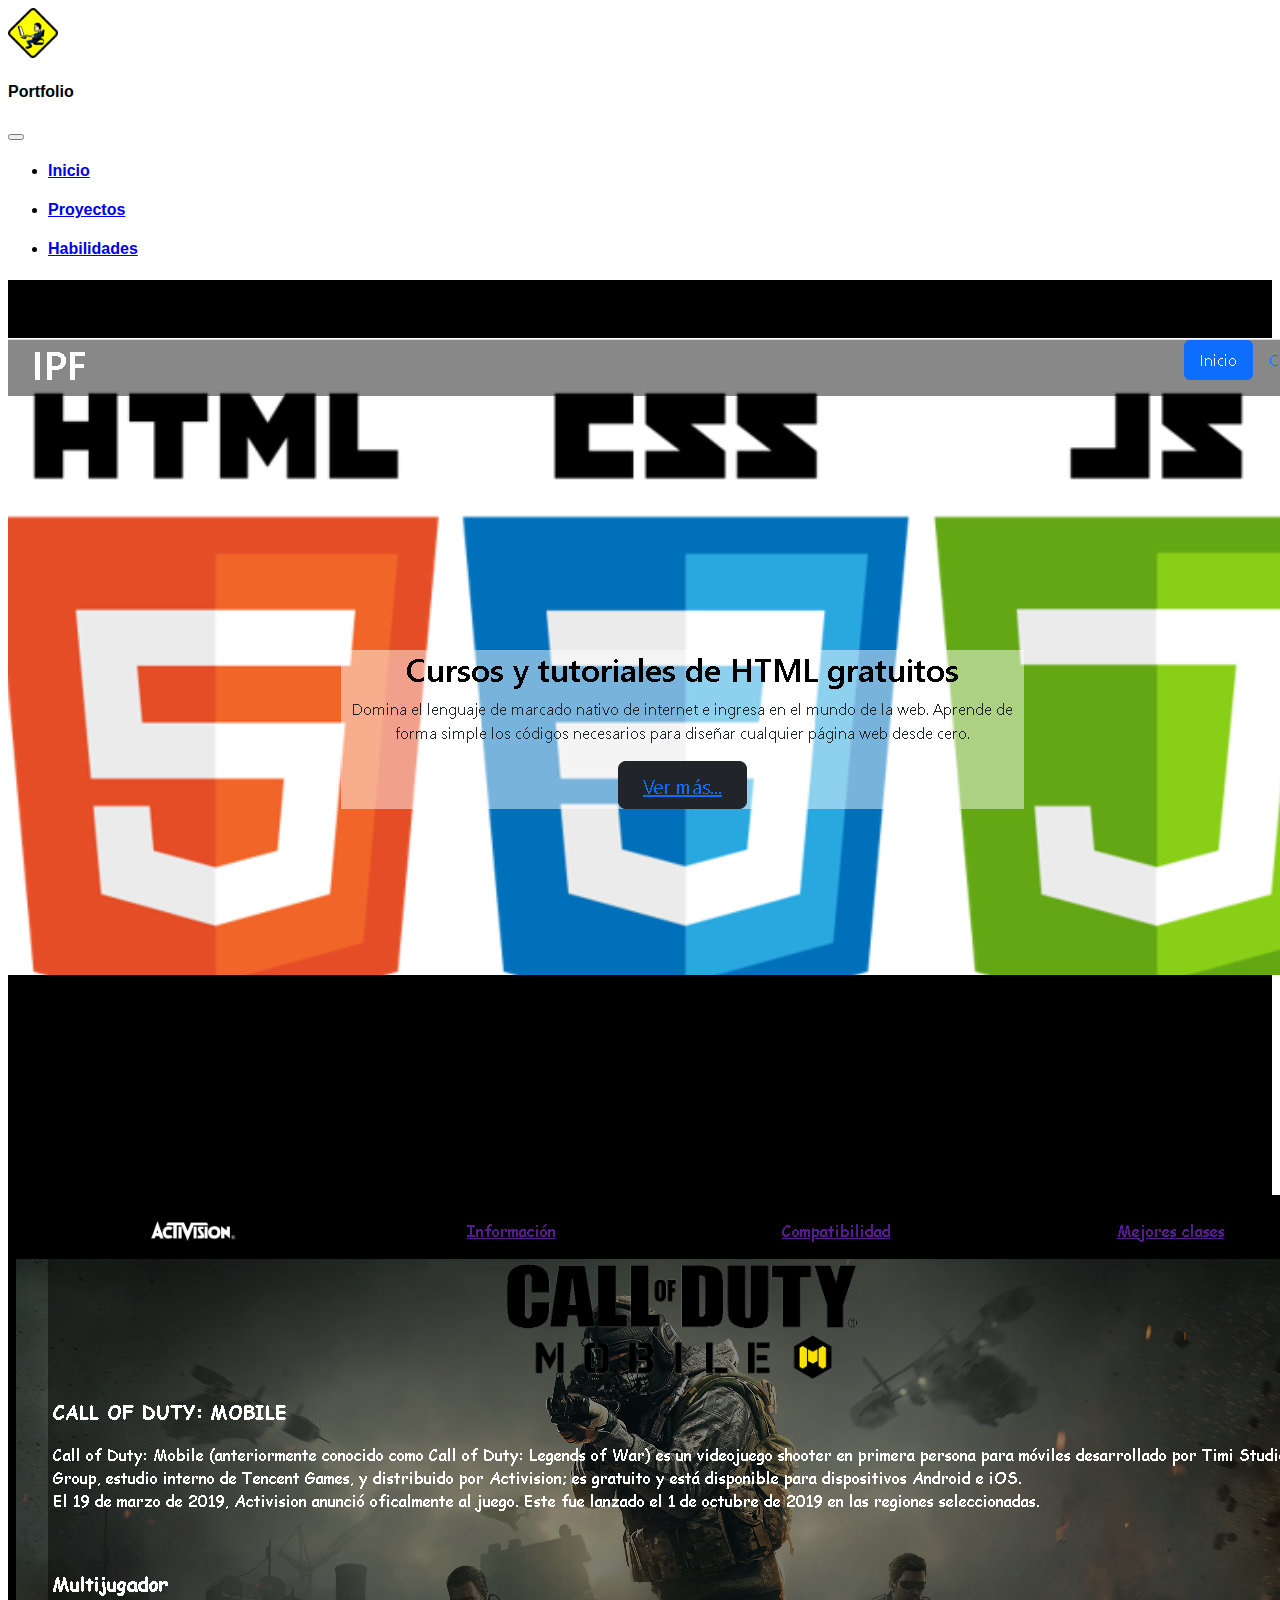
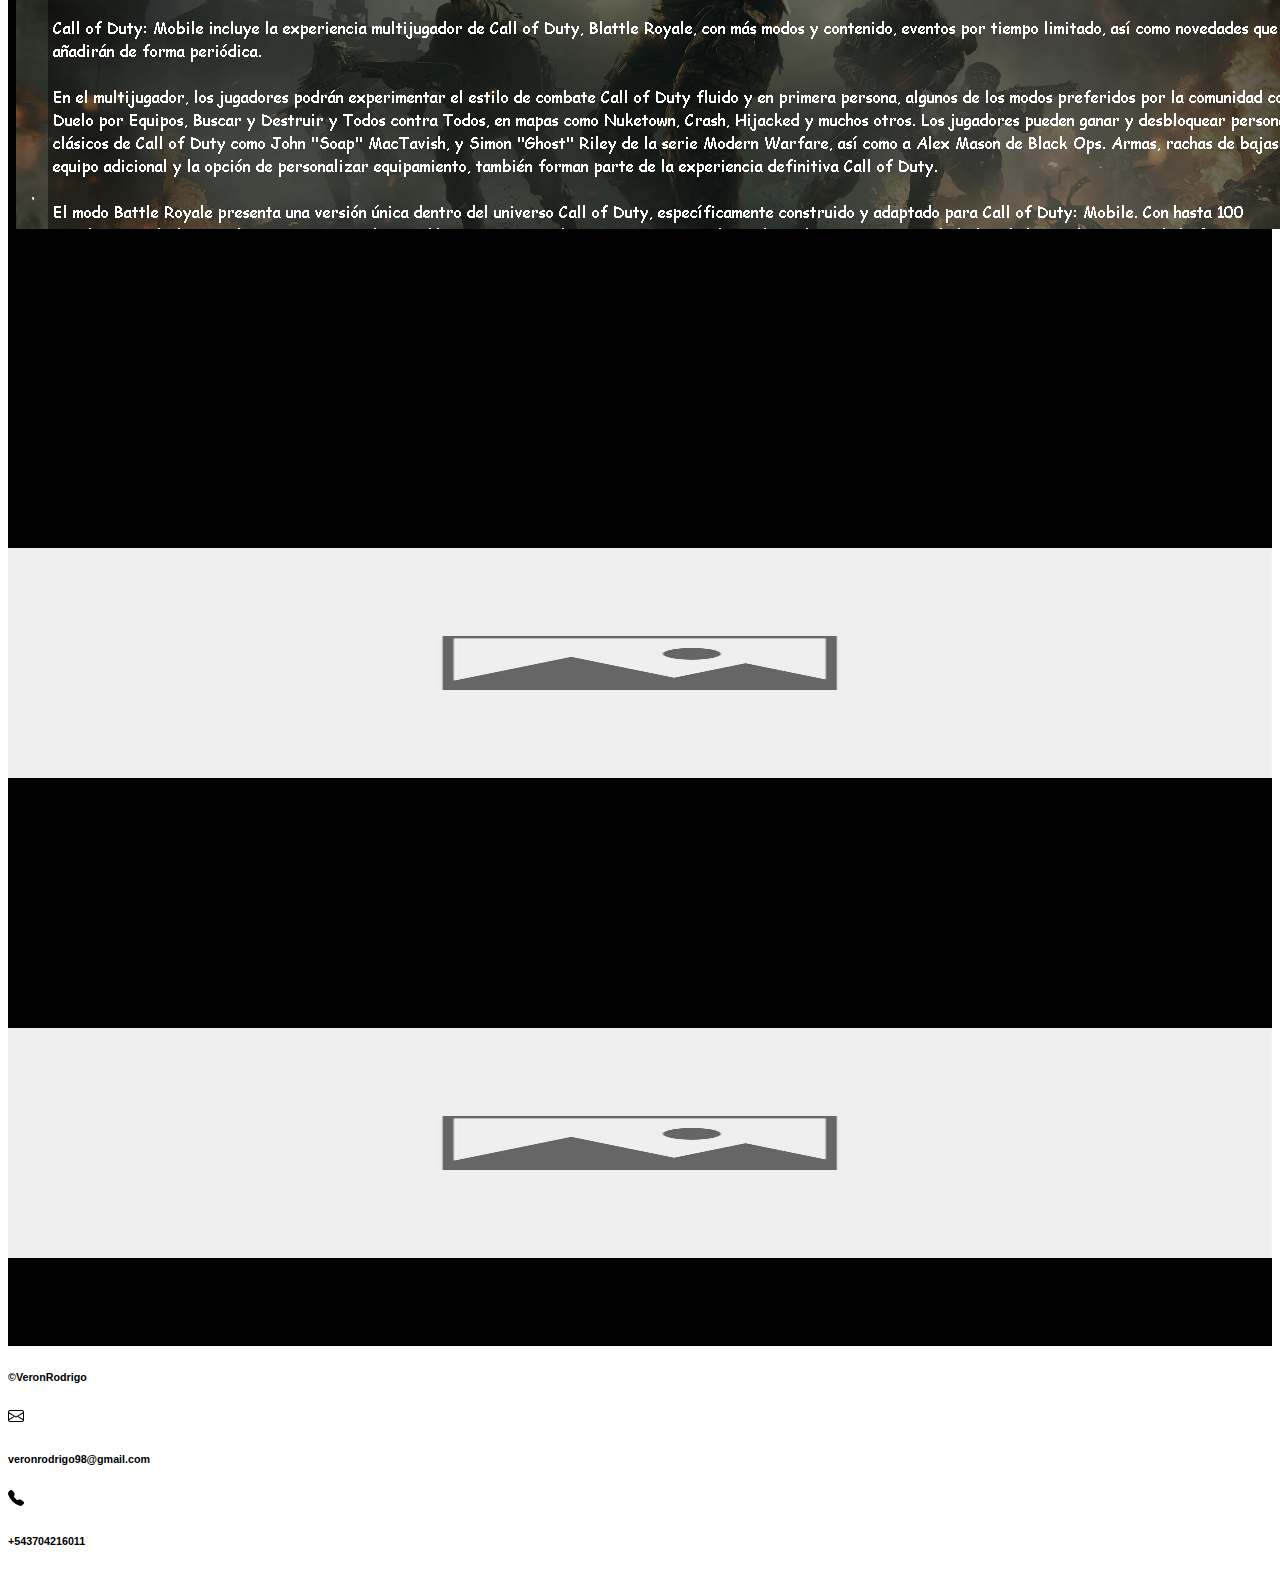
<file: proyectos.html>
<!DOCTYPE html>
<html lang="en">
  <head>
    <meta charset="utf-8" />
    <meta name="viewport" content="width=device-width, initial-scale=1" />
    <title>Portfolio</title>
    <link
      href="https://cdn.jsdelivr.net/npm/bootstrap@5.3.0-alpha3/dist/css/bootstrap.min.css"
      rel="stylesheet"
      integrity="sha384-KK94CHFLLe+nY2dmCWGMq91rCGa5gtU4mk92HdvYe+M/SXH301p5ILy+dN9+nJOZ"
      crossorigin="anonymous"
    />
    <link rel="stylesheet" href="/styles/stylepr.css" />
    <link rel="shortcut icon" href="/img/R.avif" />
  </head>

  <body>
    <header class="bg-primary">
      <nav class="navbar navbar-expand-lg">
        <div class="container-fluid">
          <div class="d-flex">
            <img class="img-fluid" src="/img/logo.png" alt="" />
            <h4 class="rounded bg-info text-dark p-2 m-1 fw-bold">Portfolio</h4>
          </div>
          <button
            class="navbar-toggler"
            type="button"
            data-bs-toggle="collapse"
            data-bs-target="#navbarSupportedContent"
            aria-controls="navbarSupportedContent"
            aria-expanded="false"
            aria-label="Toggle navigation"
          >
            <span class="navbar-toggler-icon"></span>
          </button>
          <div class="container"></div>
          <div class="collapse navbar-collapse" id="navbarSupportedContent">
            <ul class="navbar-nav me-auto mb-0 mb-lg-0">
              <li class="nav-item m-1">
                <h4>
                  <a
                    class="nav-link active"
                    aria-current="page"
                    href="index.html"
                    >Inicio</a
                  >
                </h4>
              </li>
              <li class="nav-item m-1">
                <h4>
                  <a
                    class="nav-link active bg-dark rounded text-white"
                    href="proyectos.html"
                    >Proyectos</a
                  >
                </h4>
              </li>
              <li class="nav-item m-1">
                <h4>
                  <a class="nav-link active" href="habilidades.html"
                    >Habilidades</a
                  >
                </h4>
              </li>
            </ul>
          </div>
        </div>
      </nav>
    </header>
    <main>
      <div class="container">
        <article>
          <section class="position-relative">
            <div class="row g-1 w-100">
              <div class="col-sm-12 col-md-6 lg-4 h-75">
                <div class="m-5 bg-gradient p-2 text-white bg-opacity-75">
                  <div class="p-3">
                    <h1>Cursos</h1>
                  </div>
                  <img
                    class="img-fluid img-thumbnail"
                    src="/img/cursos.png"
                    alt=""
                  />
                  <h2>Página para cursos online</h2>
                  <p>
                    Contiene una página principal y otra página para elegir los
                    cursos.
                  </p>
                  <div class="bg-light p-2 text-white bg-opacity-75">
                    <a
                      class="text-decoration-none"
                      href="https://github.com/VeronRodrigoGabriel/Bootstrap"
                      target="_blank"
                    >
                      <div class="text-center">
                        <div class="git1">
                          <img
                            class="img-fluid"
                            src="/img/logo github.png"
                            alt=""
                          />
                        </div>
                      </div>
                    </a>
                  </div>
                </div>
              </div>
              <div class="col-sm-12 col-md-6 lg-4 h-75">
                <div class="m-5 bg-gradient p-2 text-white bg-opacity-75">
                  <div class="p-3">
                    <h1>COD: Mobile</h1>
                  </div>
                  <img
                    class="img-fluid img-thumbnail"
                    src="/img/cod.png"
                    alt=""
                  />
                  <h2>Página de COD: Mobile</h2>
                  <p>Contiene información variada sobre COD: Mobile.</p>
                  <br />
                  <div class="bg-light p-2 text-white bg-opacity-75">
                    <a
                      class="text-decoration-none"
                      href="https://github.com/MrTex09/Grupo-1/tree/veron-rodrigo-gabriel"
                      target="_blank"
                    >
                      <div class="text-center">
                        <div class="git1">
                          <img
                            class="img-fluid"
                            src="/img/logo github.png"
                            alt=""
                          />
                        </div>
                      </div>
                    </a>
                  </div>
                </div>
              </div>
              <div class="col-sm-12 col-md-6 lg-4 h-75">
                <div class="m-5 bg-gradient p-2 text-white bg-opacity-75">
                  <div class="p-3">
                    <h1>Portfolio</h1>
                  </div>
                  <h2>Página en proceso</h2>
                  <p>Contiene toda mi información.</p>
                  <img class="sinimg" src="/img/sinimagen.webp" alt="" />
                  <p>...</p>
                  <div class="bg-light p-2 text-white bg-opacity-75">
                    <a
                      class="text-decoration-none"
                      href="https://github.com/VeronRodrigoGabriel/Parcial"
                      target="_blank"
                    >
                      <div class="text-center">
                        <div class="git1">
                          <img
                            class="img-fluid"
                            src="/img/logo github.png"
                            alt=""
                          />
                        </div>
                      </div>
                    </a>
                  </div>
                </div>
              </div>
              <div class="col-sm-12 col-md-6 lg-4 h-75">
                <div class="m-5 bg-gradient p-2 text-white bg-opacity-75">
                  <div class="p-3">
                    <h1>En proceso</h1>
                  </div>
                  <h2>Página en proceso</h2>
                  <p>...</p>
                  <img class="sinimg" src="/img/sinimagen.webp" alt="" />
                  <p>...</p>
                  <div class="bg-light p-2 text-white bg-opacity-75">
                    <div class="text-center">
                      <div class="git1">
                        <img
                          class="img-fluid"
                          src="/img/logo github.png"
                          alt=""
                        />
                      </div>
                    </div>
                  </div>
                </div>
              </div>
            </div>
          </section>
        </article>
      </div>
    </main>
    <footer class="bg-primary pie-pagina">
      <div class="d-flex justify-content-around">
        <h6 class="text-center p-3 text-black">©VeronRodrigo</h6>
        <div class="d-flex justify-content-around">
          <div>
            <div class="d-flex">
              <img src="/icon/envelope.svg" alt="" />
              <h6 class="m-1 p-1 text-black">veronrodrigo98@gmail.com</h6>
            </div>
            <div class="d-flex">
              <img src="/icon/telephone-fill.svg" alt="" />
              <h6 class="m-1 text-black">+543704216011</h6>
            </div>
          </div>
        </div>
      </div>
    </footer>
    <script
      src="https://cdn.jsdelivr.net/npm/bootstrap@5.3.0-alpha3/dist/js/bootstrap.bundle.min.js"
      integrity="sha384-ENjdO4Dr2bkBIFxQpeoTz1HIcje39Wm4jDKdf19U8gI4ddQ3GYNS7NTKfAdVQSZe"
      crossorigin="anonymous"
    ></script>
  </body>
</html>
</file>
<file: styles/stylepr.css>
body{
    font-family: Arial, Helvetica, sans-serif;
}
main{
    background-color: black;
}
nav img{
    width: 50px;
}
.git1 img{
    width: 30px;
}
.sinimg{
    width: 100%;
    height: 230px;
}
</file>
